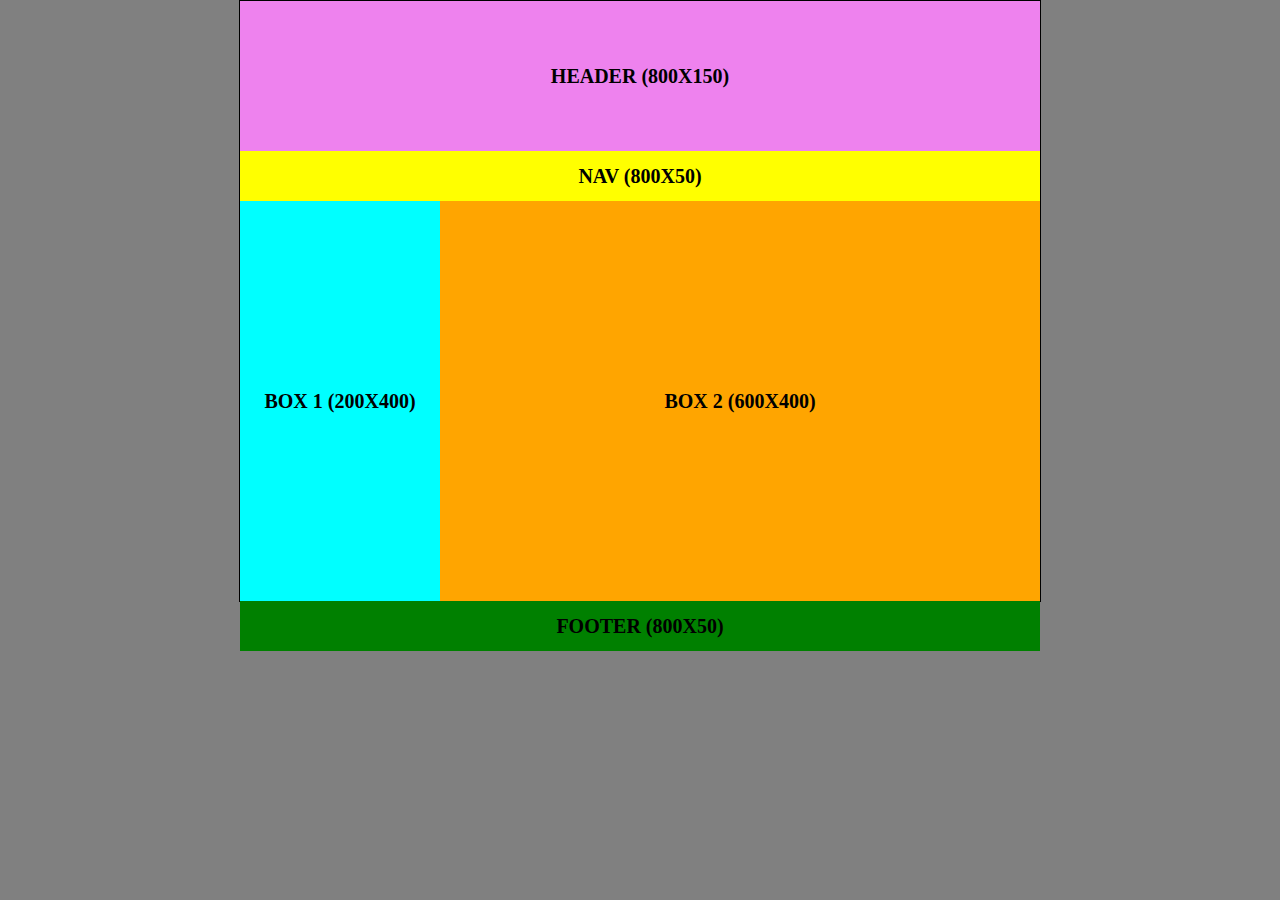
<file: index.html>
<!DOCTYPE html>
<html lang="pt-br">

<head>
    <meta charset="UTF-8">
    <meta name="viewport" content="width=device-width, initial-scale=1.0">
    <title>Divs</title>
    <link rel="stylesheet" href="estilo.css">

</head>

<body>
    <div id="container">
        <header>
            HEADER (800X150)
        </header>

        <nav>
            NAV (800X50)
        </nav>

        <main>
            <div id="box1">
                BOX 1 (200X400)
            </div>

            <div id="box2">
                BOX 2 (600X400)
            </div>
        </main>

        <footer>
            FOOTER (800X50)
        </footer>




    </div>
</body>

</html>
</file>
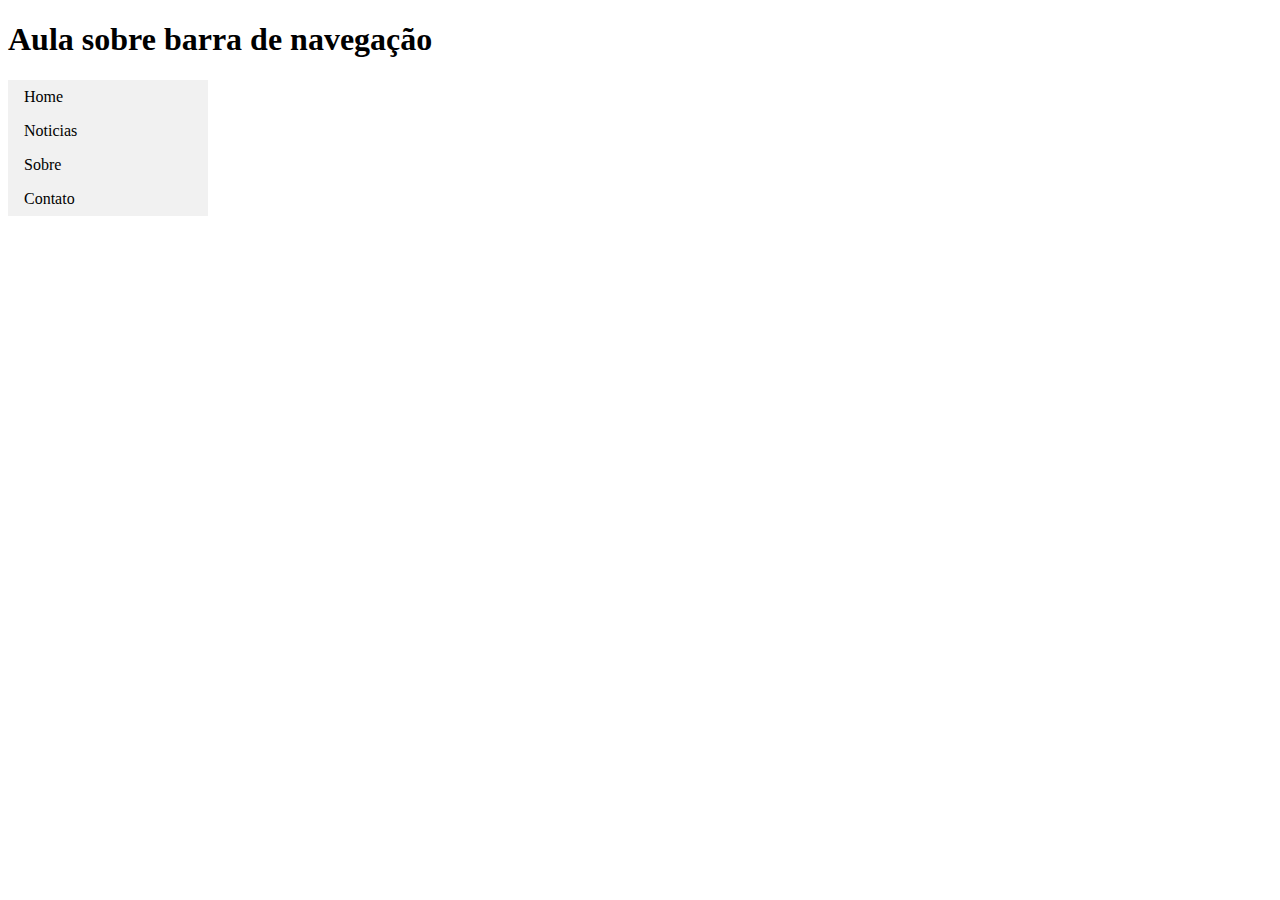
<file: projeto_navbars/css/nav-bars.html>
<!DOCTYPE html>
<html lang="pt-br">
<head>
    <meta charset="UTF-8">
    <meta name="viewport" content="width=device-width, initial-scale=1.0">
    <title>Barra de Navegação</title>
    <link rel="stylesheet" href="style.css">
</head>
<body>
    <h1> Aula sobre barra de navegação</h1>

<!-- Inicio da criação de uma lista para a barra de navegação -->
<ul>
    <li><a href="#">Home</a></li>
    <li><a href="#">Noticias</a></li>
    <li><a href="#">Sobre</a></li>
    <li><a href="#">Contato</a></li>
</ul>
<!-- Inicio da criação de uma lista para a barra de navegação -->

</body>
</html>
</file>
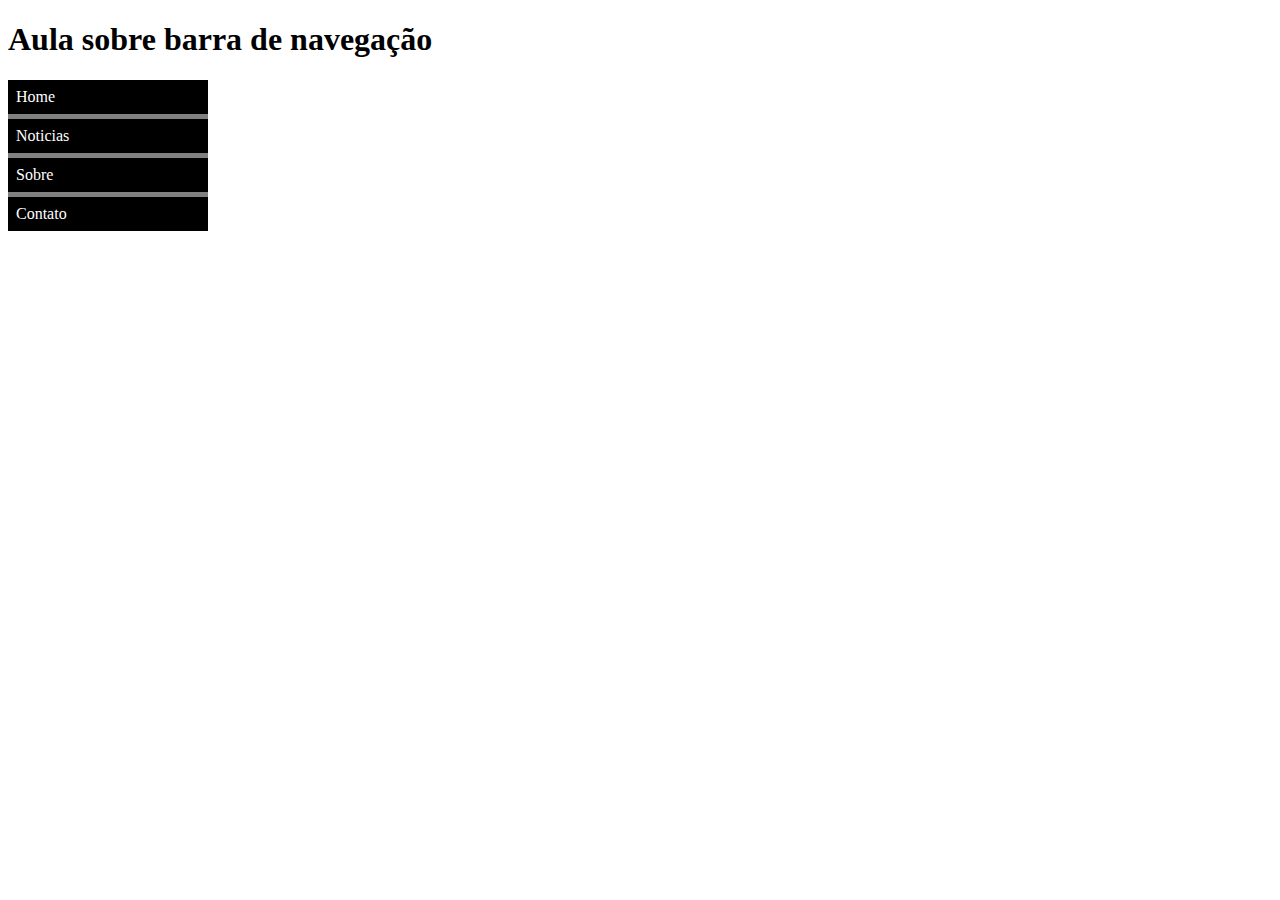
<file: projeto_navbars/modelo01/modelo02.html>
<!DOCTYPE html>
<html lang="pt-br">

<head>
    <meta charset="UTF-8">
    <meta name="viewport" content="width=device-width, initial-scale=1.0">
    <title>Barra de Navegação</title>
    <link rel="stylesheet" href="style02.css">
</head>

<body>
    <h1> Aula sobre barra de navegação</h1>

    <!-- Inicio da criação de uma lista para a barra de navegação -->
    <div class="modelo02">
        <ul>

        <li><a href="#">Home</a></li>
        <li><a href="#">Noticias</a></li>
        <li><a href="#">Sobre</a></li>
        <li><a href="#">Contato</a></li>
    </ul>
    </div>
    <!-- Inicio da criação de uma lista para a barra de navegação -->

</body>

</html>
</file>
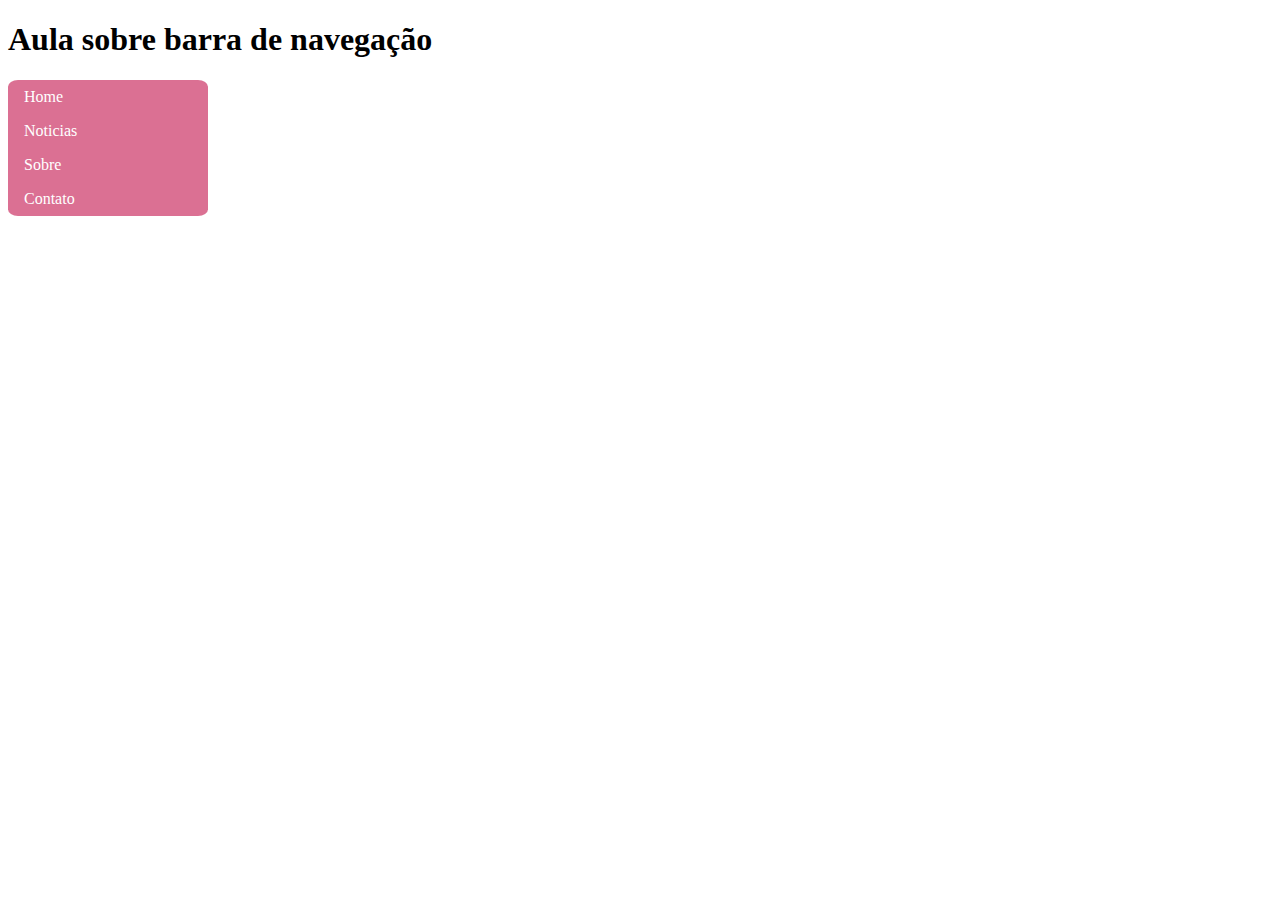
<file: projeto_navbars/modelo01/modelo03.html>
<!DOCTYPE html>
<html lang="pt-br">
<head>
    <meta charset="UTF-8">
    <meta name="viewport" content="width=device-width, initial-scale=1.0">
    <title>Barra de Navegação</title>
    <link rel="stylesheet" href="style01.css">
</head>
<body>
    <h1> Aula sobre barra de navegação</h1>

<!-- Inicio da criação de uma lista para a barra de navegação -->
<ul>
    <li><a href="#">Home</a></li>
    <li><a href="#">Noticias</a></li>
    <li><a href="#">Sobre</a></li>
    <li><a href="#">Contato</a></li>
</ul>
<!-- Inicio da criação de uma lista para a barra de navegação -->

</body>
</html>
</file>
<file: estilo.css>
* {
    margin: 0;
    padding: 0;
}

body{
    background-color: gray;
    font-weight: bold;
    font-size: 20px;
}

#container{
    display: block;
    width: 800px;
    height: 600px ;
    margin: 0 auto;
    border: 1px solid black;
}

header{
    width: 800px;
    height: 150px;
    background-color: violet;
    text-align: center;
    line-height: 150px;
}

nav{
    width: 800px;
    height: 50px;
    background-color: yellow;
    text-align: center;
    line-height: 50px;
}

main{
    width: 800px;
    height: 400px;
    display: flex;
}

#box1{
    width: 200px;
    height: 400px;
    text-align: center;
    line-height: 400px;
    background-color: aqua;
}

#box2{
    width: 600px;
    height: 400px;
    text-align: center;
    line-height: 400px;
    background-color: orange;
}

footer{
    width: 800px;
    height: 50px;
    text-align: center;
    line-height: 50px;
    background-color: green;
}
</file>
<file: projeto_navbars/css/style.css>
ul{
    list-style-type: none;
    margin: 0;
    padding: 0;
    width: 200px;
    background-color: #f1f1f1;
}

li a{
    display: block;
    color: #000;
    padding: 8px 16px;
    text-decoration: none;
}

li a:hover{
    background-color: #000;
    color: white;
}
</file>
<file: projeto_navbars/modelo01/style02.css>
.modelo02 a{
    display: block;
    text-decoration: none;
    padding: 8px;
    color:white;
    background-color: black;
    margin-bottom:  5px;
}

ul{
    list-style-type: none;
    margin: 0;
    padding: 0;
    width: 200px;
    background-color: gray;
    
}

li a{
    display: block;
    color: white;
    padding: 8px 16px;
    text-decoration: none;
}

li a:hover{
    background-color: white;
    color: black;
}
</file>
<file: projeto_navbars/modelo01/style01.css>
ul{
    list-style-type: none;
    margin: 0;
    padding: 0;
    width: 200px;
    background-color: palevioletred;
    border-radius: 5%;
    
}

li a{
    display: block;
    color: white;
    padding: 8px 16px;
    text-decoration: none;
    border-radius: 5%;
}

li a:hover{
    background-color: white;
    color: pink;
    border-radius: 5%;
    text-align: right;
    margin-bottom: 5px;
}
</file>
